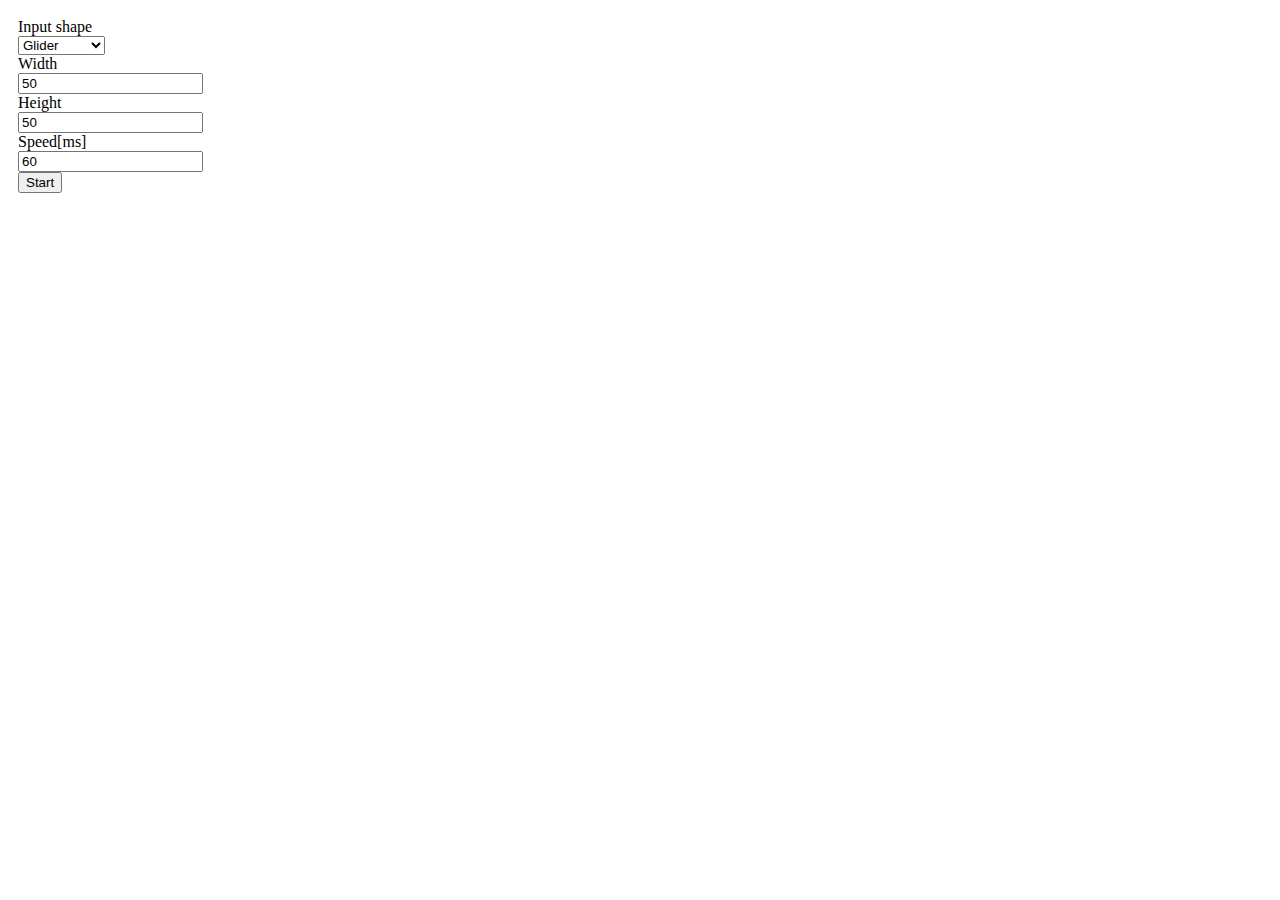
<file: wasm/index.html>
<!DOCTYPE html>
<!--
Copyright 2018 The Go Authors. All rights reserved.
Use of this source code is governed by a BSD-style
license that can be found in the LICENSE file.
-->
<html>

<head>
        <meta charset="utf-8" />
        <title>Go wasm</title>
</head>

<body style="padding: 10px;">
        <script src="wasm_exec.js"></script>
        <script>
                var interval;
                function setMyInterval(f,ms){
                        clearInterval(interval);
                        interval = setInterval(f,ms);
                }
        </script>
        <script>
                if (!WebAssembly.instantiateStreaming) {
                        // polyfill
                        WebAssembly.instantiateStreaming = async (resp, importObject) => {
                                const source = await (await resp).arrayBuffer();
                                return await WebAssembly.instantiate(source, importObject);
                        };
                }

                const go = new Go();
                let mod, inst;
                WebAssembly.instantiateStreaming(fetch("lib.wasm"), go.importObject).then(
                        async result => {
                                mod = result.module;
                                inst = result.instance;
                                await go.run(inst);
                        }
                );
        </script>
        <div>
                <div>Input shape</div>
                <select id="input" name="input">
                        <option value="glider">Glider</option>
                        <option value="gliderGun">Glider Gun</option>
                        <option value="spiral">Spiral</option>
                </select>
                <br>
                <div>Width</div>
                <input type="text" id="width" value="50"/>
                <br>
                <div>Height</div>
                <input type="text" id="height" value="50"/>
                <br>
                <div>Speed[ms]</div>
                <input type="text" id="speed" value="60"/>
                <br>
                <button onClick="run();" id="run">
                        Start
                </button>
        </div>


        <div id="canvas" style="font-family: Consolas,monaco,monospace; line-height: 10px;">

        </div>
</body>

</html>
</file>
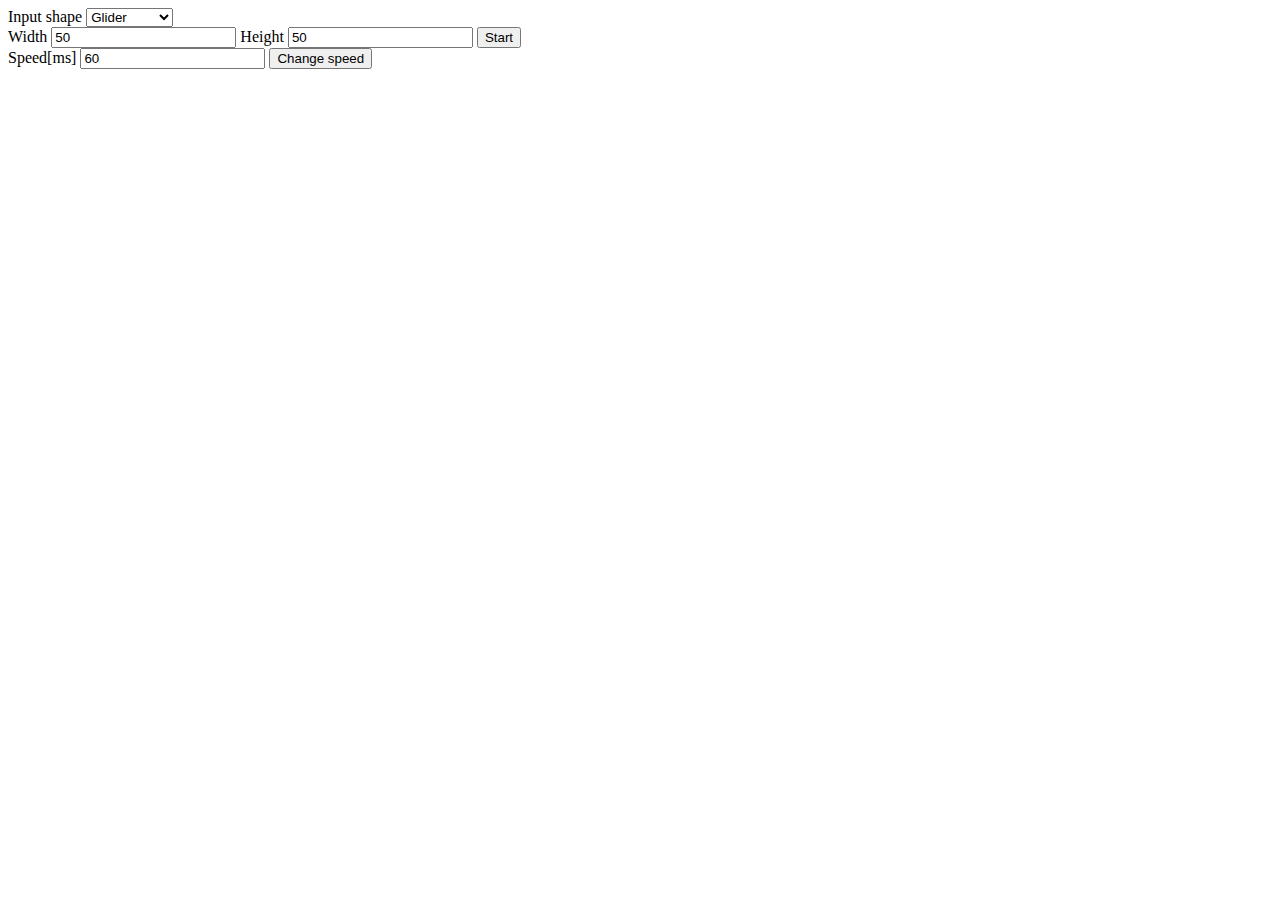
<file: wasm_test/index.html>
<!DOCTYPE html>
<!--
Copyright 2018 The Go Authors. All rights reserved.
Use of this source code is governed by a BSD-style
license that can be found in the LICENSE file.
-->
<html>

<head>
        <meta charset="utf-8" />
        <title>Go wasm</title>
</head>

<body>
        <script src="wasm_exec.js"></script>
        <script>
                var interval;
                function setMyInterval(f,ms){
                        clearInterval(interval);
                        interval = setInterval(f,ms);
                }
        </script>
        <script>
                if (!WebAssembly.instantiateStreaming) {
                        // polyfill
                        WebAssembly.instantiateStreaming = async (resp, importObject) => {
                                const source = await (await resp).arrayBuffer();
                                return await WebAssembly.instantiate(source, importObject);
                        };
                }

                const go = new Go();
                let mod, inst;
                WebAssembly.instantiateStreaming(fetch("lib.wasm"), go.importObject).then(
                        async result => {
                                mod = result.module;
                                inst = result.instance;
                                await go.run(inst);
                        }
                );
        </script>
        <div>
                <label>Input shape</label>
                <select id="input" name="input">
                        <option value="glider">Glider</option>
                        <option value="gliderGun">Glider Gun</option>
                        <option value="spiral">Spiral</option>
                </select>
        </div>
        <div>
                <label>Width</label>
                <input type="text" id="width" value="50"/>
                <label>Height</label>
                <input type="text" id="height" value="50"/>
                <button onClick="run();" id="run">
                        Start
                </button>
        </div>
        <div>
                <label>Speed[ms]</label>
                <input type="text" id="speed" value="60"/>
                <button onClick="speed();" id="run">
                        Change speed
                </button>
        </div>


        <div id="canvas" style="font-family: Consolas,monaco,monospace; line-height: 10px;">

        </div>
</body>

</html>
</file>
